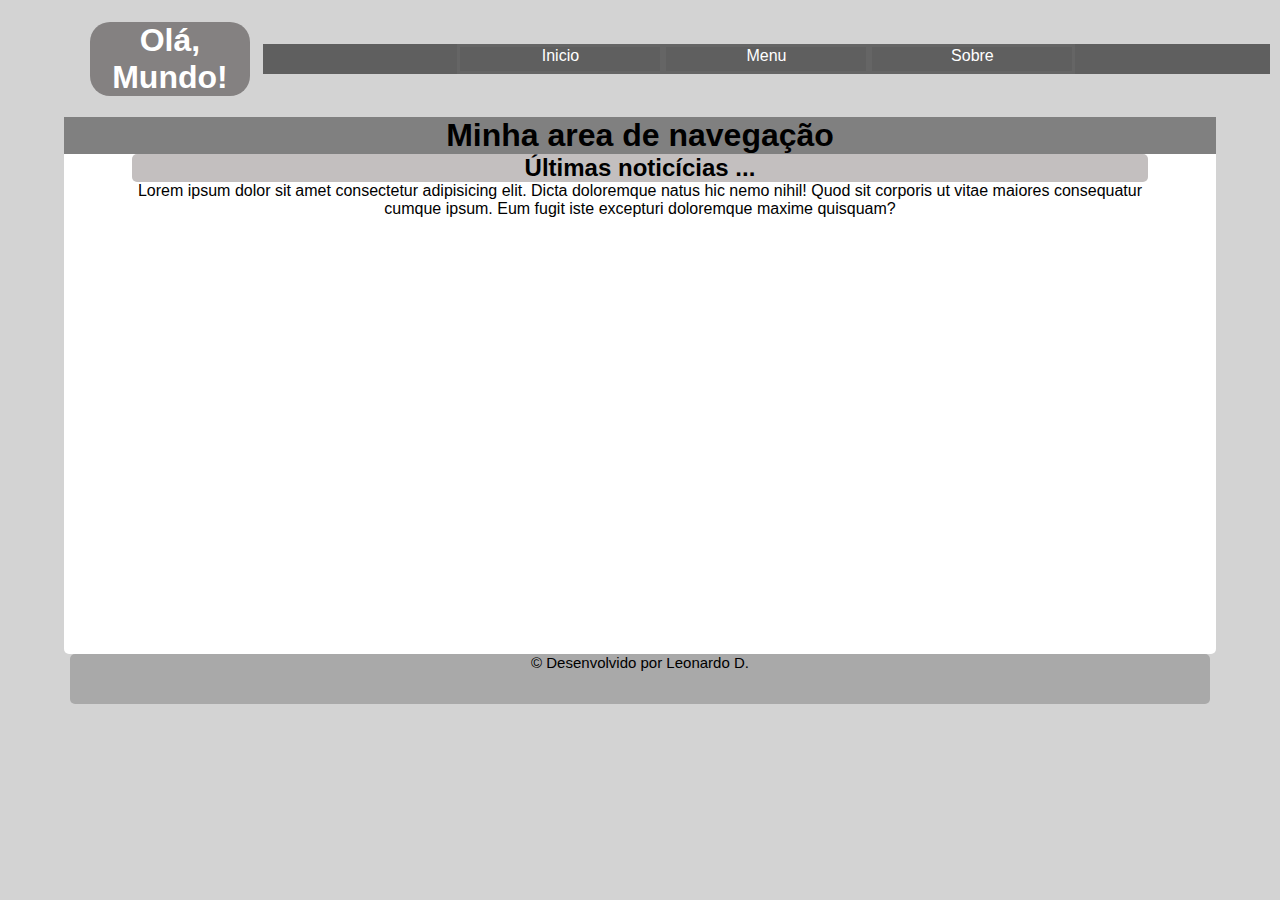
<file: index.html>
<!DOCTYPE html>
<html lang="pt-br">
<head>
    <meta charset="UTF-8">
    <meta name="viewport" content="width=device-width, initial-scale=1.0">
    <meta http-equiv="X-UA-Compatible" content="IE-edge">
    <title>Exercicio 001</title>
    <link rel="stylesheet" href="css/style.css">
</head>

<body>
    <header>
            <h1>Olá, Mundo!</h1>
                <picture>
                    <img src="img/download.png" alt="maçonaria">
                </picture>
                <nav id="navbar">
                    <ul>
                        <li><a href="#">Inicio</a></li>
                        <li><a href="#">Menu</a></li>
                        <li><a href="#">Sobre</a></li>
                    </ul>
                </nav>
    </header>
    
    <main>
        <h1>
            Minha area de navegação
        </h1>
        <div id="noticias">
            <h2>Últimas noticícias ...</h2>
            <article>
                <p>
                    Lorem ipsum dolor sit amet consectetur adipisicing elit. Dicta doloremque natus hic nemo nihil! Quod sit corporis ut vitae maiores consequatur cumque ipsum. Eum fugit iste excepturi doloremque maxime quisquam?
                </p>
            </article>
        </div>
    </main>
    <footer>
        <p>&copy; Desenvolvido por Leonardo D.</p>
    </footer>
</body>

</html>
</file>
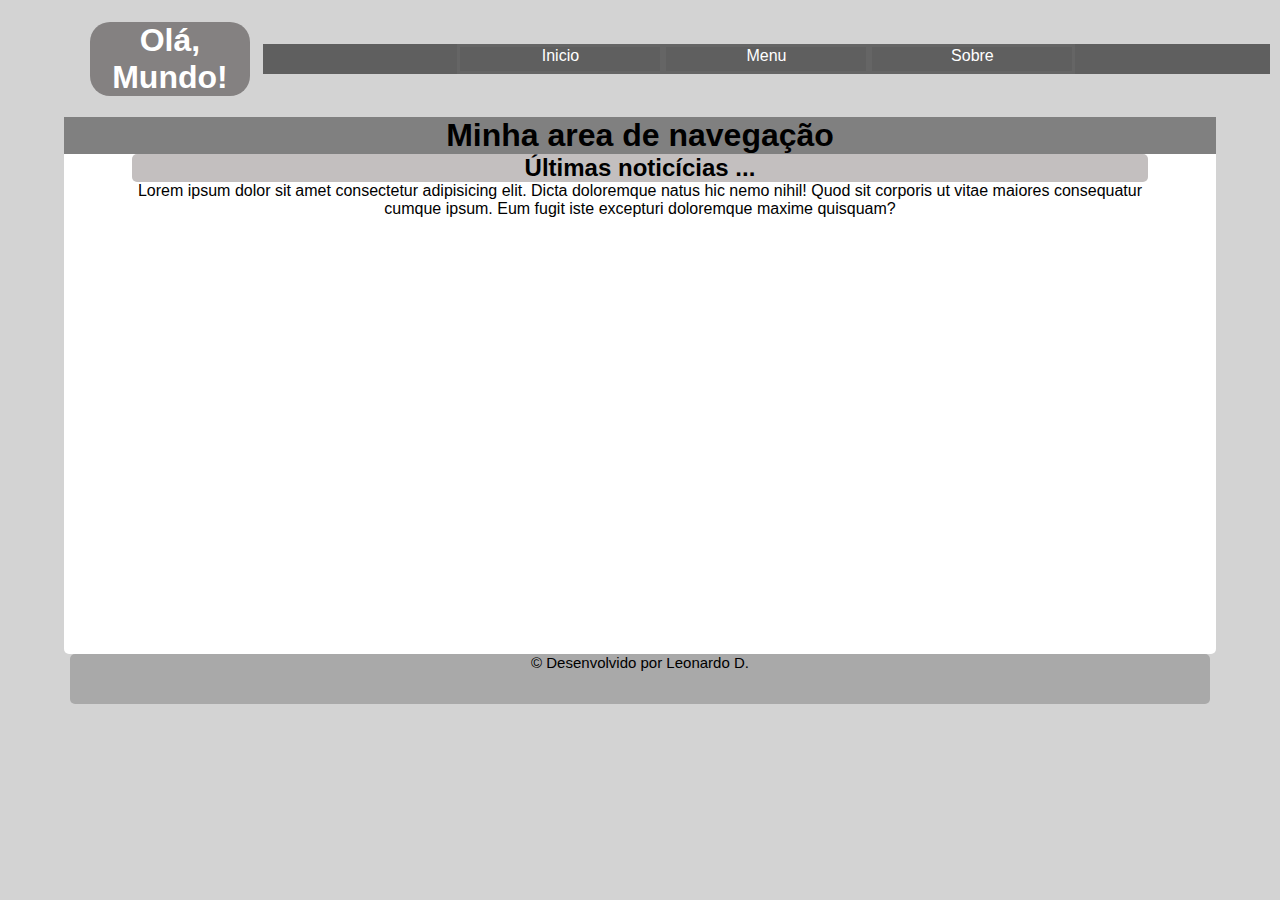
<file: ex001.html>
<!DOCTYPE html>
<html lang="pt-br">
<head>
    <meta charset="UTF-8">
    <meta name="viewport" content="width=device-width, initial-scale=1.0">
    <meta http-equiv="X-UA-Compatible" content="IE-edge">
    <title>Exercicio 001</title>
    <link rel="stylesheet" href="css/style.css">
</head>

<body>
    <header>
            <h1>Olá, Mundo!</h1>
                <picture>
                    <img src="img/download.png" alt="maçonaria">
                </picture>
                <nav id="navbar">
                    <ul>
                        <li><a href="#">Inicio</a></li>
                        <li><a href="#">Menu</a></li>
                        <li><a href="#">Sobre</a></li>
                    </ul>
                </nav>
    </header>
    
    <main>
        <h1>
            Minha area de navegação
        </h1>
        <div id="noticias">
            <h2>Últimas noticícias ...</h2>
            <article>
                <p>
                    Lorem ipsum dolor sit amet consectetur adipisicing elit. Dicta doloremque natus hic nemo nihil! Quod sit corporis ut vitae maiores consequatur cumque ipsum. Eum fugit iste excepturi doloremque maxime quisquam?
                </p>
            </article>
        </div>
    </main>
    <footer>
        <p>&copy; Desenvolvido por Leonardo D.</p>
    </footer>
</body>

</html>
</file>
<file: css/style.css>
*{ 
    padding: 0; 
    margin: 0; 
    font-family: Verdana, Geneva, Tahoma, sans-serif; 
} 
header {
    display: flex;
    justify-content: space-between;
    align-items: center;
    padding: 10px;
}
header img {
    position: static;
    width: 93px;
    height: auto;
}

header h1{ 
    background-color: rgb(132, 129, 129); 
    width: 180px; 
    border-radius: 20px; 
    text-align: center; 
    color: white; 
    position: relative; 
    right: -80px; 
} 
header h1:hover{ 
    background-color: rgba(0, 0, 0, 0.618); 
} 
#navbar{ 
    background-color: rgb(95, 95, 95); 
    width: 90%; 
    margin: 0 auto; 
} 
#navbar li:hover{ background-color: rgba(0, 0, 0, 0.618); 
    border-radius: 5px; 
    cursor: pointer; 
} 
#navbar a{ 
    color: white; 
    text-decoration: none; 
}
#navbar ul{ 
    display: flex; 
    justify-content: center; 
    list-style: none; 
    height: 30px; 
    text-align: center; 
} 
#navbar li{ 
    width: 200px; 
    border-style: solid; 
    border-color: rgba(211, 211, 211, 0.053); 
} 
body{
    background-color: lightgrey; 
} 
main{ 
    background-color: white; 
    width: 90%; 
    margin: 0 auto; 
    border-radius: 5px; 
} 
main h1{ 
    background-color: grey; 
    text-align: center; 
} 
#noticias h2{ 
    width: 98%; 
    background-color: rgb(195, 191, 191); 
    margin: 0 auto; 
    border-radius: 5px; 
    text-align: center; 
} 
#noticias{ 
    width: 90%; 
    background-color: rgb(255, 255, 255); 
    margin: 0 auto; 
    border-radius: 5px; 
    text-align: center; 
    height: 500px; 
} 
footer{ 
    background-color: darkgrey; 
    height: 50px; 
    text-align: center; 
    font-size: 15px; font-style: bold; 
    width: 89%; 
    margin: 0 auto; 
    border-radius: 5px; 
}


@media (max-width: 768px) {
#navbar ul {
    flex-direction: column;
    align-items: center;
    height: auto;
}

#navbar li {
    width: 100%;
    margin: 5px 0;
}

header {
    display: flex;
    flex-direction: column;
    align-items: center;
}

header img {
    position: static;
    width: 150px;
    height: auto;
    margin-top: 10px;
}

header h1 {
    right: 0;
    margin-bottom: 10px;
}

main, footer {
    width: 95%;
}
}
</file>
